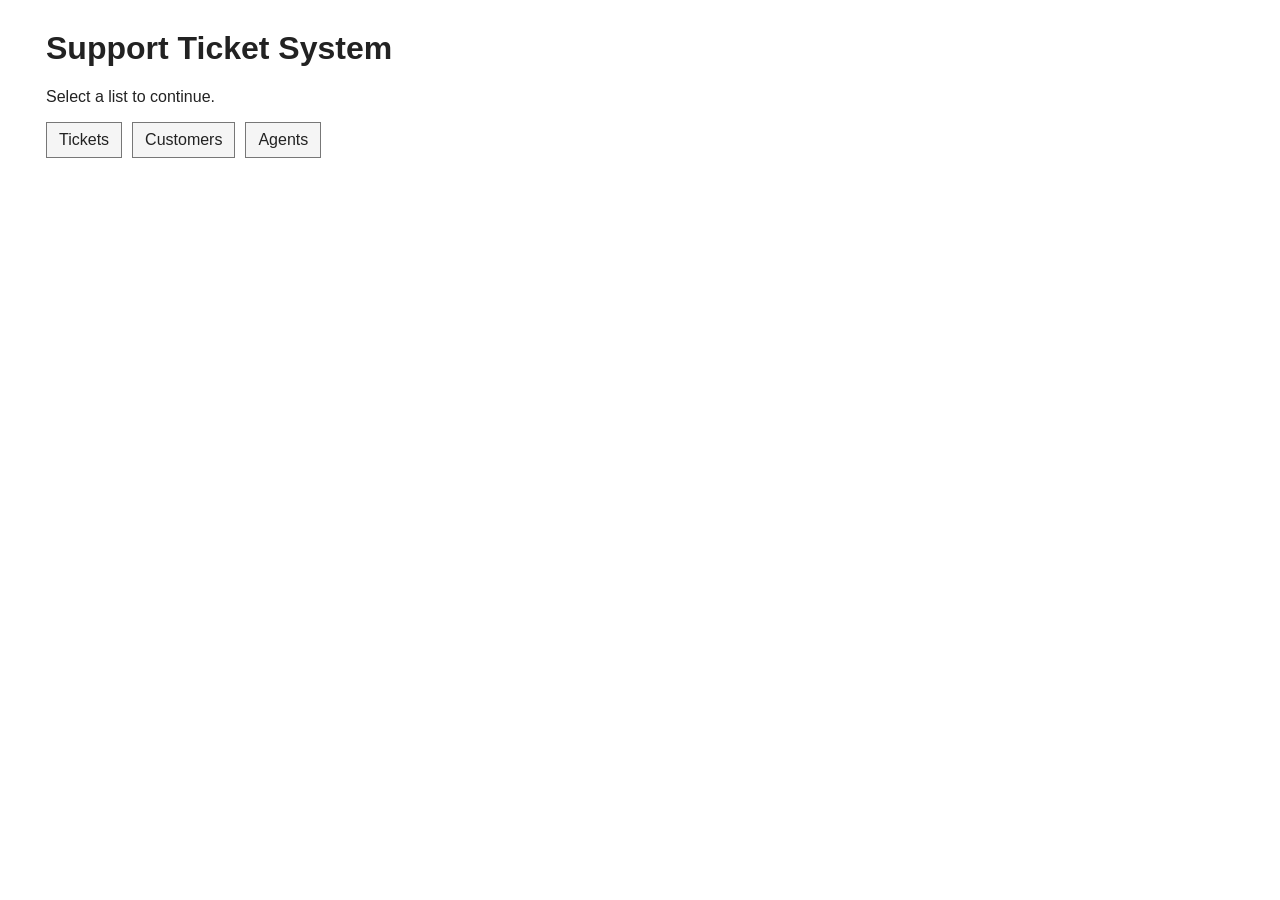
<file: Frontend/index.html>
<!DOCTYPE html>
<html lang="en">
<head>
    <meta charset="UTF-8">
    <meta name="viewport" content="width=device-width, initial-scale=1.0">
    <title>Support Ticket System</title>
    <link rel="stylesheet" href="styles.css">
</head>
<body>
    <main class="container">
        <h1>Support Ticket System</h1>
        <p>Select a list to continue.</p>
        <nav class="navigation">
            <a href="tickets.html">Tickets</a>
            <a href="customers.html">Customers</a>
            <a href="agents.html">Agents</a>
        </nav>
    </main>
</body>
</html>
</file>
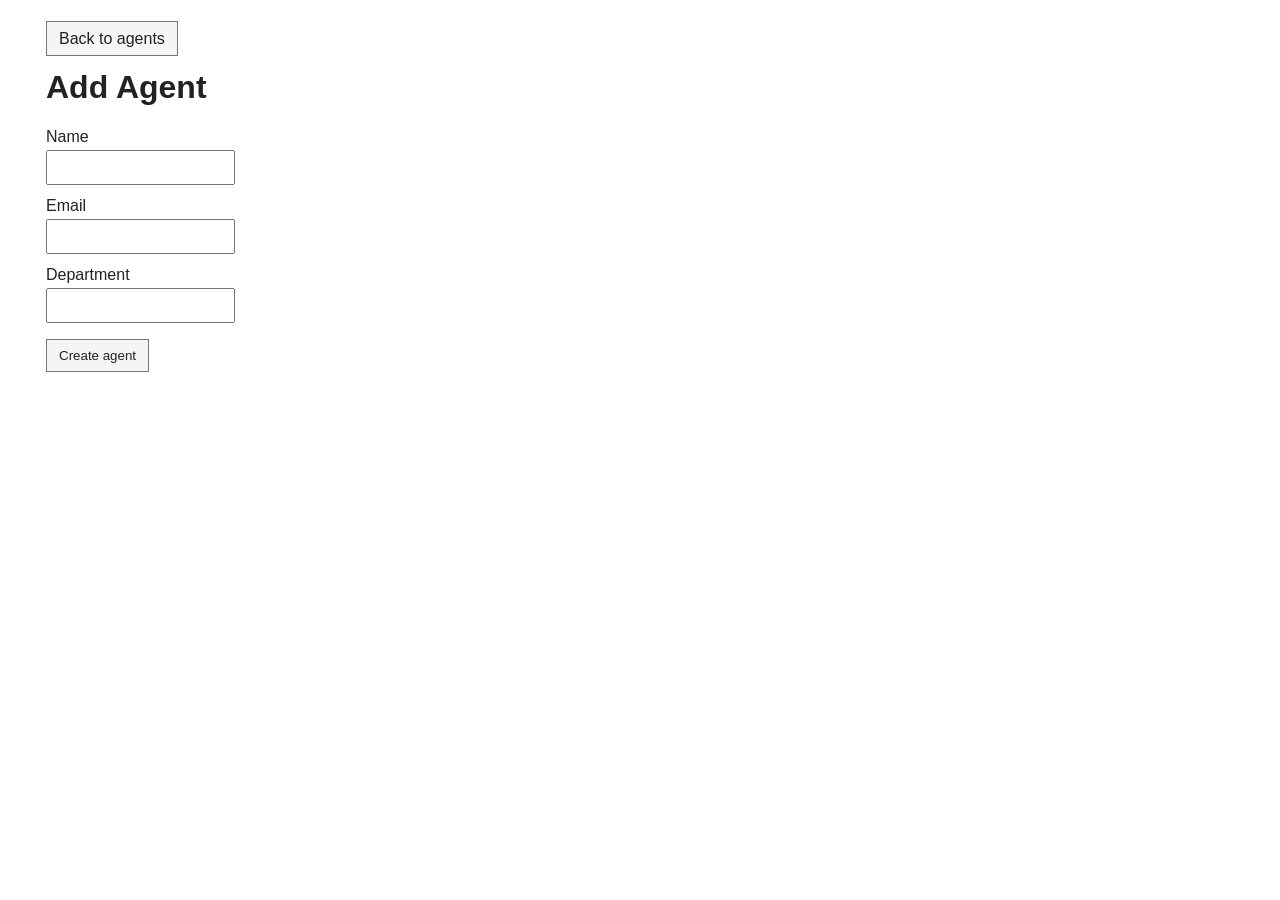
<file: Frontend/add-agent.html>
<!DOCTYPE html>
<html lang="en">
<head>
    <meta charset="UTF-8">
    <meta name="viewport" content="width=device-width, initial-scale=1.0">
    <title>Add Agent</title>
    <link rel="stylesheet" href="styles.css">
</head>
<body>
    <main class="container">
        <p><a href="agents.html">Back to agents</a></p>
        <h1>Add Agent</h1>
        <p id="message" class="message"></p>
        <form id="agentForm">
            <label for="name">Name</label>
            <input id="name" name="name" required>
            <label for="email">Email</label>
            <input id="email" name="email" type="email" required>
            <label for="department">Department</label>
            <input id="department" name="department">
            <p><button type="submit">Create agent</button></p>
        </form>
    </main>
    <script src="api.js"></script>
    <script src="add-agent.js"></script>
</body>
</html>
</file>
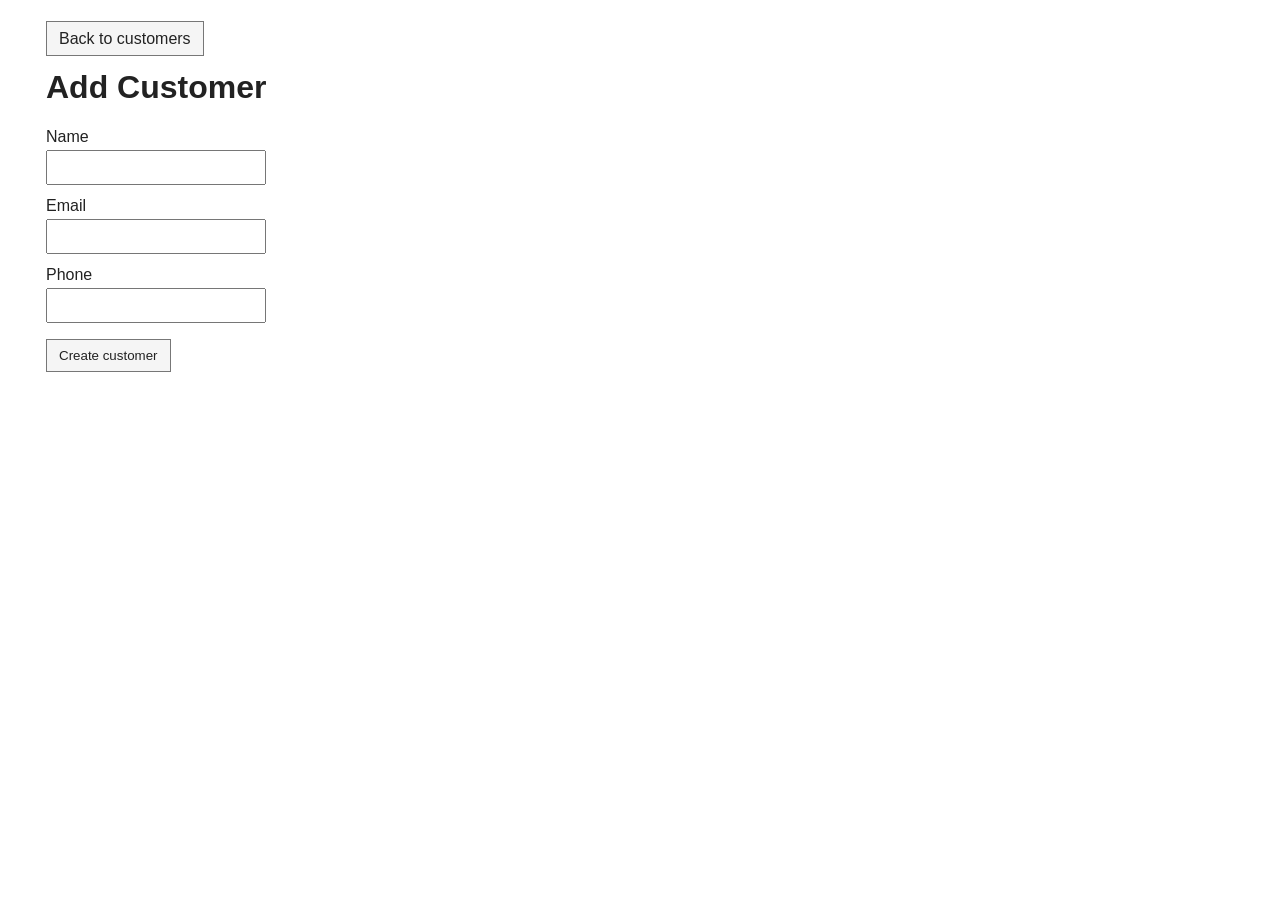
<file: Frontend/add-customer.html>
<!DOCTYPE html>
<html lang="en">
<head>
    <meta charset="UTF-8">
    <meta name="viewport" content="width=device-width, initial-scale=1.0">
    <title>Add Customer</title>
    <link rel="stylesheet" href="styles.css">
</head>
<body>
    <main class="container">
        <p><a href="customers.html">Back to customers</a></p>
        <h1>Add Customer</h1>
        <p id="message" class="message"></p>
        <form id="customerForm">
            <label for="name">Name</label>
            <input id="name" name="name" required>
            <label for="email">Email</label>
            <input id="email" name="email" type="email" required>
            <label for="phone">Phone</label>
            <input id="phone" name="phone" required>
            <p><button type="submit">Create customer</button></p>
        </form>
    </main>
    <script src="api.js"></script>
    <script src="add-customer.js"></script>
</body>
</html>
</file>
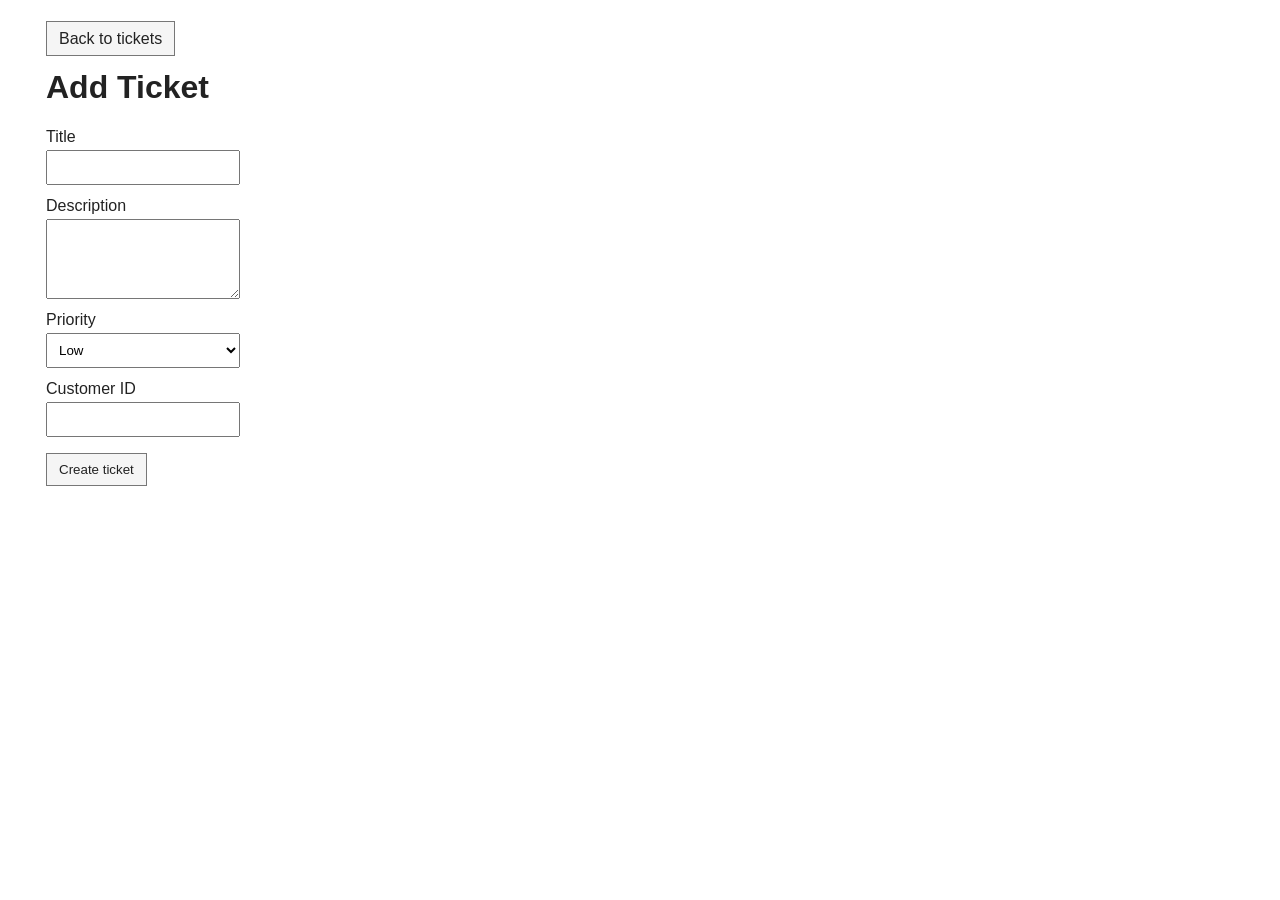
<file: Frontend/add-ticket.html>
<!DOCTYPE html>
<html lang="en">
<head>
    <meta charset="UTF-8">
    <meta name="viewport" content="width=device-width, initial-scale=1.0">
    <title>Add Ticket</title>
    <link rel="stylesheet" href="styles.css">
</head>
<body>
    <main class="container">
        <p><a href="tickets.html">Back to tickets</a></p>
        <h1>Add Ticket</h1>
        <p id="message" class="message"></p>
        <form id="ticketForm">
            <label for="title">Title</label>
            <input id="title" name="title" required>
            <label for="description">Description</label>
            <textarea id="description" name="description"></textarea>
            <label for="priority">Priority</label>
            <select id="priority" name="priority">
                <option value="low">Low</option>
                <option value="medium">Medium</option>
                <option value="high">High</option>
            </select>
            <label for="customerId">Customer ID</label>
            <input id="customerId" name="customerId" type="number" min="1" required>
            <p><button type="submit">Create ticket</button></p>
        </form>
    </main>
    <script src="api.js"></script>
    <script src="add-ticket.js"></script>
</body>
</html>
</file>
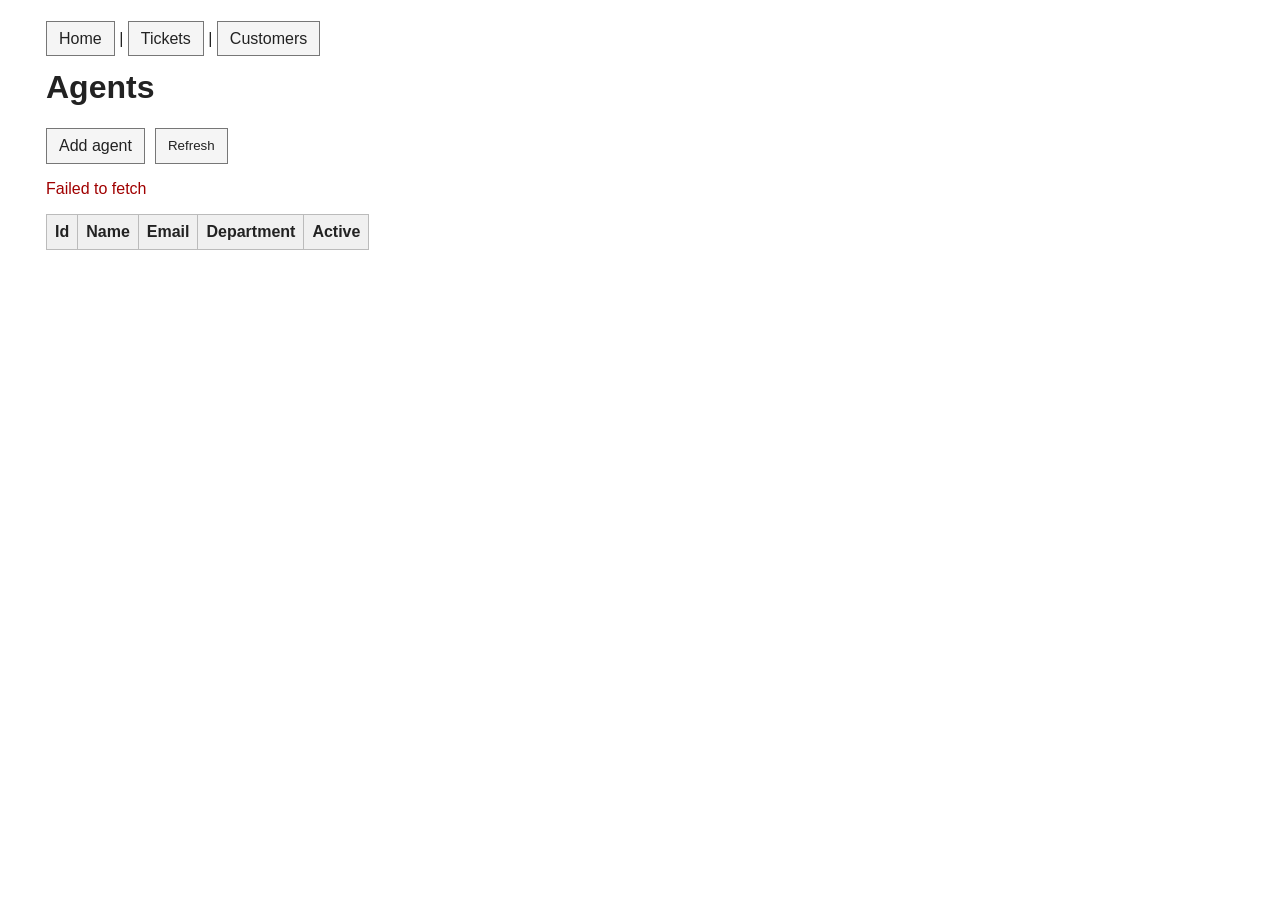
<file: Frontend/agents.html>
<!DOCTYPE html>
<html lang="en">
<head>
    <meta charset="UTF-8">
    <meta name="viewport" content="width=device-width, initial-scale=1.0">
    <title>Agents</title>
    <link rel="stylesheet" href="styles.css">
</head>
<body>
    <main class="container">
        <p><a href="index.html">Home</a> | <a href="tickets.html">Tickets</a> | <a href="customers.html">Customers</a></p>
        <h1>Agents</h1>
        <div class="actions">
            <a href="add-agent.html">Add agent</a>
            <button id="loadAgentsButton" type="button">Refresh</button>
        </div>
        <p id="loadingMessage" class="message">Loading agents...</p>
        <p id="errorMessage" class="message error"></p>
        <table>
            <thead>
                <tr>
                    <th>Id</th>
                    <th>Name</th>
                    <th>Email</th>
                    <th>Department</th>
                    <th>Active</th>
                </tr>
            </thead>
            <tbody id="agentsTableBody"></tbody>
        </table>
        <div id="agentPagination" class="pagination"></div>
    </main>
    <script src="api.js"></script>
    <script src="helper.js"></script>
    <script src="agents.js"></script>
</body>
</html>
</file>
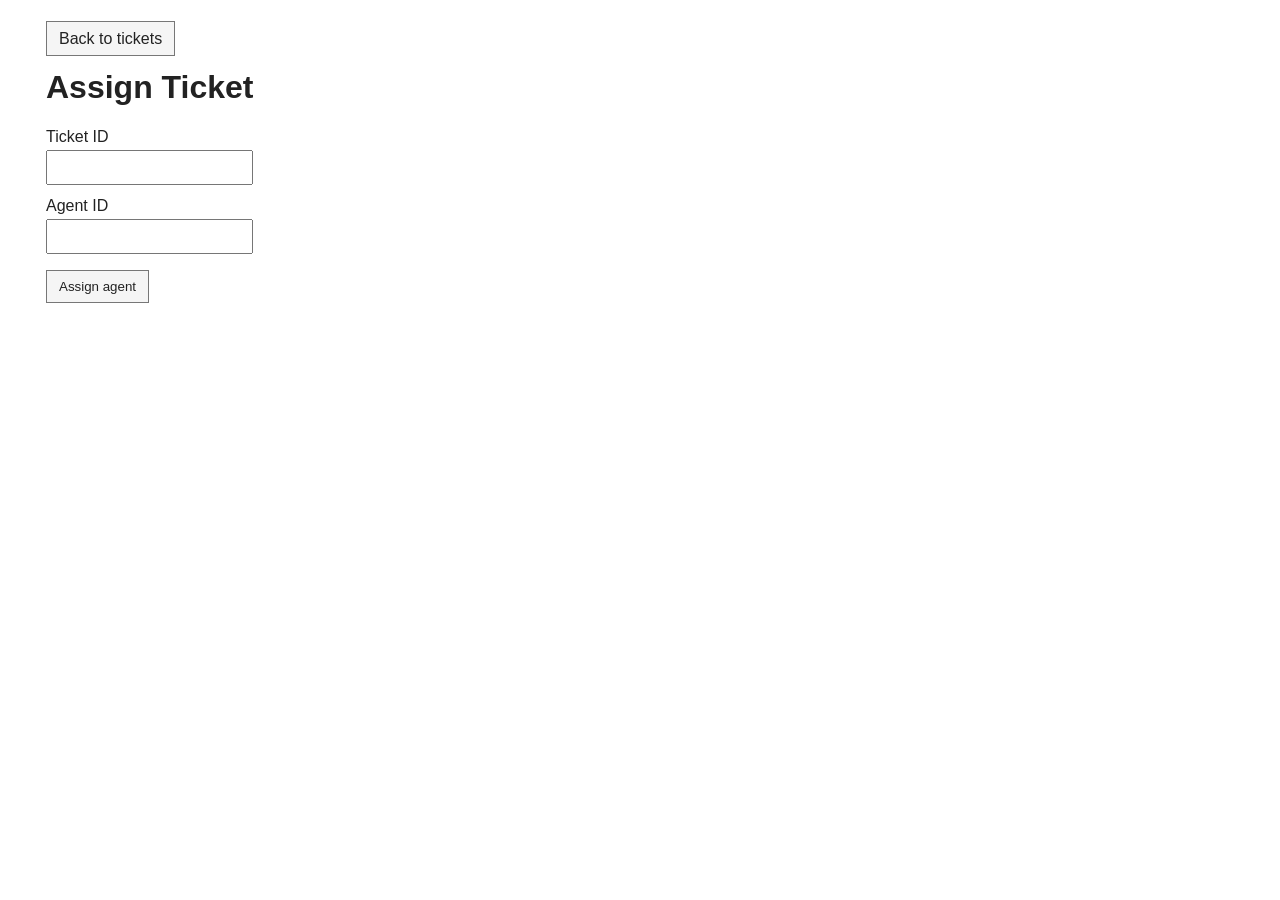
<file: Frontend/assign-ticket.html>
<!DOCTYPE html>
<html lang="en">
<head>
    <meta charset="UTF-8">
    <meta name="viewport" content="width=device-width, initial-scale=1.0">
    <title>Assign Ticket</title>
    <link rel="stylesheet" href="styles.css">
</head>
<body>
    <main class="container">
        <p><a href="tickets.html">Back to tickets</a></p>
        <h1>Assign Ticket</h1>
        <p id="message" class="message"></p>
        <form id="assignTicketForm">
            <label for="ticketId">Ticket ID</label>
            <input id="ticketId" name="ticketId" type="number" min="1" required>
            <label for="agentId">Agent ID</label>
            <input id="agentId" name="agentId" type="number" min="1" required>
            <p><button type="submit">Assign agent</button></p>
        </form>
    </main>
    <script src="api.js"></script>
    <script src="assign-ticket.js"></script>
</body>
</html>
</file>
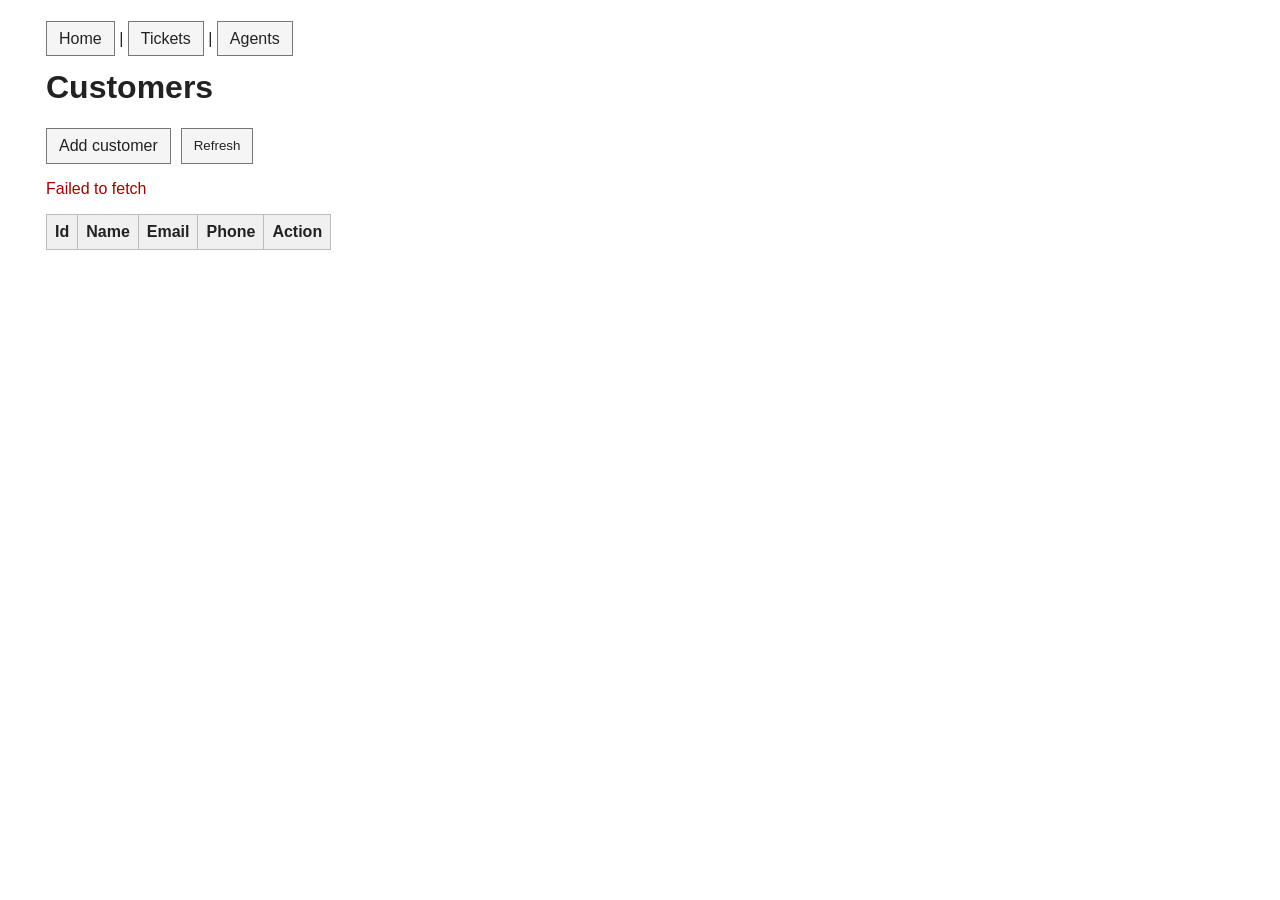
<file: Frontend/customers.html>
<!DOCTYPE html>
<html lang="en">
<head>
    <meta charset="UTF-8">
    <meta name="viewport" content="width=device-width, initial-scale=1.0">
    <title>Customers</title>
    <link rel="stylesheet" href="styles.css">
</head>
<body>
    <main class="container">
        <p><a href="index.html">Home</a> | <a href="tickets.html">Tickets</a> | <a href="agents.html">Agents</a></p>
        <h1>Customers</h1>
        <div class="actions">
            <a href="add-customer.html">Add customer</a>
            <button id="loadCustomersButton" type="button">Refresh</button>
        </div>
        <p id="loadingMessage" class="message">Loading customers...</p>
        <p id="errorMessage" class="message error"></p>
        <table>
            <thead>
                <tr>
                    <th>Id</th>
                    <th>Name</th>
                    <th>Email</th>
                    <th>Phone</th>
                    <th>Action</th>
                </tr>
            </thead>
            <tbody id="customersTableBody"></tbody>
        </table>
        <div id="customerPagination" class="pagination"></div>
    </main>
    <script src="api.js"></script>
    <script src="helper.js"></script>
    <script src="customers.js"></script>
</body>
</html>
</file>
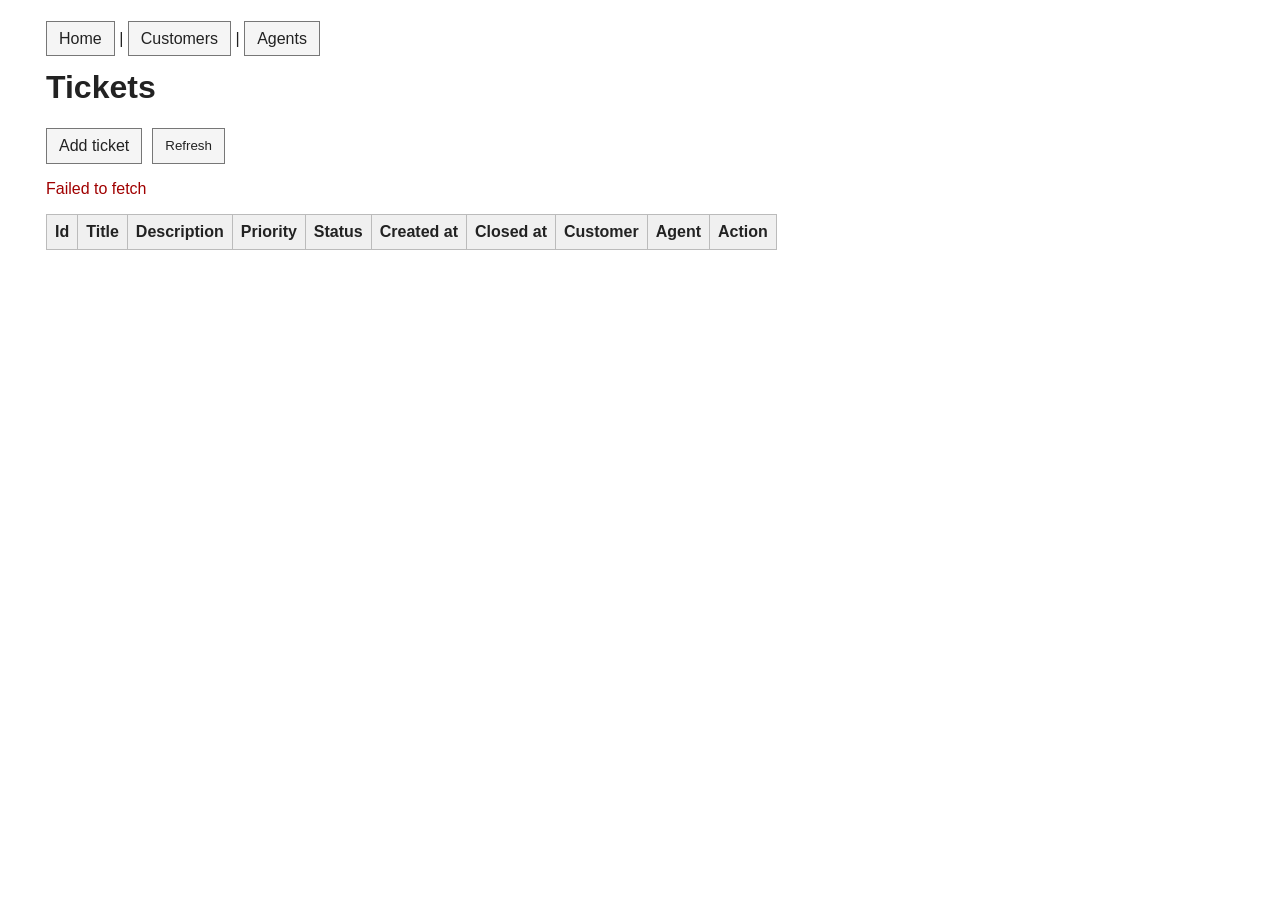
<file: Frontend/tickets.html>
<!DOCTYPE html>
<html lang="en">
<head>
    <meta charset="UTF-8">
    <meta name="viewport" content="width=device-width, initial-scale=1.0">
    <title>Tickets</title>
    <link rel="stylesheet" href="styles.css">
</head>
<body>
    <main class="container">
        <p><a href="index.html">Home</a> | <a href="customers.html">Customers</a> | <a href="agents.html">Agents</a></p>
        <h1>Tickets</h1>
        <div class="actions">
            <a href="add-ticket.html">Add ticket</a>
            <button id="loadTicketsButton" type="button">Refresh</button>
        </div>
        <p id="loadingMessage" class="message">Loading tickets...</p>
        <p id="successMessage" class="message success"></p>
        <p id="errorMessage" class="message error"></p>
        <table>
            <thead>
                <tr>
                    <th>Id</th>
                    <th>Title</th>
                    <th>Description</th>
                    <th>Priority</th>
                    <th>Status</th>
                    <th>Created at</th>
                    <th>Closed at</th>
                    <th>Customer</th>
                    <th>Agent</th>
                    <th>Action</th>
                </tr>
            </thead>
            <tbody id="ticketsTableBody"></tbody>
        </table>
        <div id="ticketPagination" class="pagination"></div>
    </main>
    <script src="api.js"></script>
    <script src="helper.js"></script>
    <script src="tickets.js"></script>
</body>
</html>
</file>
<file: Frontend/styles.css>
body {
    font-family: Arial, sans-serif;
    margin: 0;
    color: #222;
}

.container {
    width: fit-content;
    margin: 30px ;
    padding: 0 16px;
}

.navigation,
.actions {
    display: flex;
    gap: 10px;
    margin: 16px 0;
}

a,
button {
    padding: 8px 12px;
    border: 1px solid #777;
    background: #f5f5f5;
    color: #222;
    text-decoration: none;
    cursor: pointer;
}

button:hover,
a:hover {
    background: #e5e5e5;
}

button:disabled {
    color: #777;
    cursor: not-allowed;
}

label {
    display: block;
    margin-top: 12px;
}

input,
select,
textarea {
    display: block;
    width: 100%;
    max-width: 420px;
    box-sizing: border-box;
    padding: 8px;
    margin-top: 4px;
}

.status-control {
    min-width: 110px;
    width: auto;
}

.status-button {
    display: block;
    margin-top: 6px;
    padding: 5px 8px;
}
.assign-agent-btn {
    display: inline-block;
    margin-top: 6px;
    padding: 5px 8px;
}
textarea {
    min-height: 80px;
}

table {
    width: 100%;
    border-collapse: collapse;
    margin-top: 16px;
}

th,
td {
    border: 1px solid #bbb;
    padding: 8px;
    text-align: left;
    vertical-align: top;
}

th {
    background: #f0f0f0;
}

.message {
    margin: 12px 0;
}

.error {
    color: #a00000;
}

.success {
    color: #176b17;
}

@media (max-width: 700px) {
    table {
        display: block;
        overflow-x: auto;
    }
}
</file>
